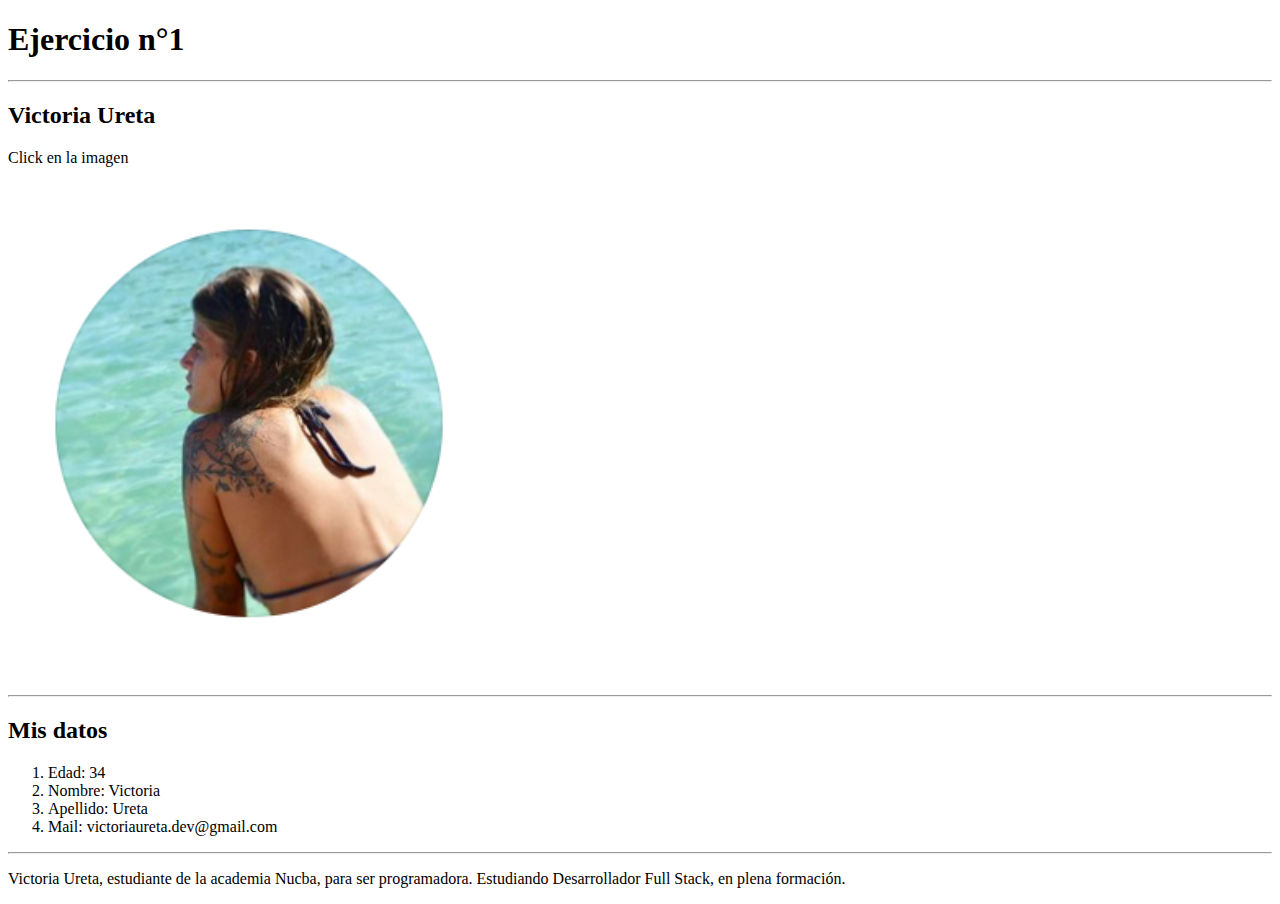
<file: index.html>
<!DOCTYPE html>
<html lang="en">
  <head>
    <meta charset="UTF-8" />
    <meta name="viewport" content="width=device-width, initial-scale=1.0" />
    <title>Ejercicios NUCBA</title>
  </head>
  <body>
    <h1>Ejercicio n°1</h1>
    <hr />
    <h2>Victoria Ureta</h2>

    <p>Click en la imagen</p>
    <a href="https://www.instagram.com/victoria.ureta/" target="_blank">
      <img src="./foto-victoria-ureta.png" alt="imagen de Victoria Ureta" />
    </a>
    <hr />

    <h2>Mis datos</h2>

    <ol>
      <li>Edad: 34</li>
      <li>Nombre: Victoria</li>
      <li>Apellido: Ureta</li>
      <li>Mail: victoriaureta.dev@gmail.com</li>
    </ol>

    <hr />

    <p>
      Victoria Ureta, estudiante de la academia Nucba, para ser programadora.
      Estudiando Desarrollador Full Stack, en plena formación.
    </p>
  </body>
</html>
</file>
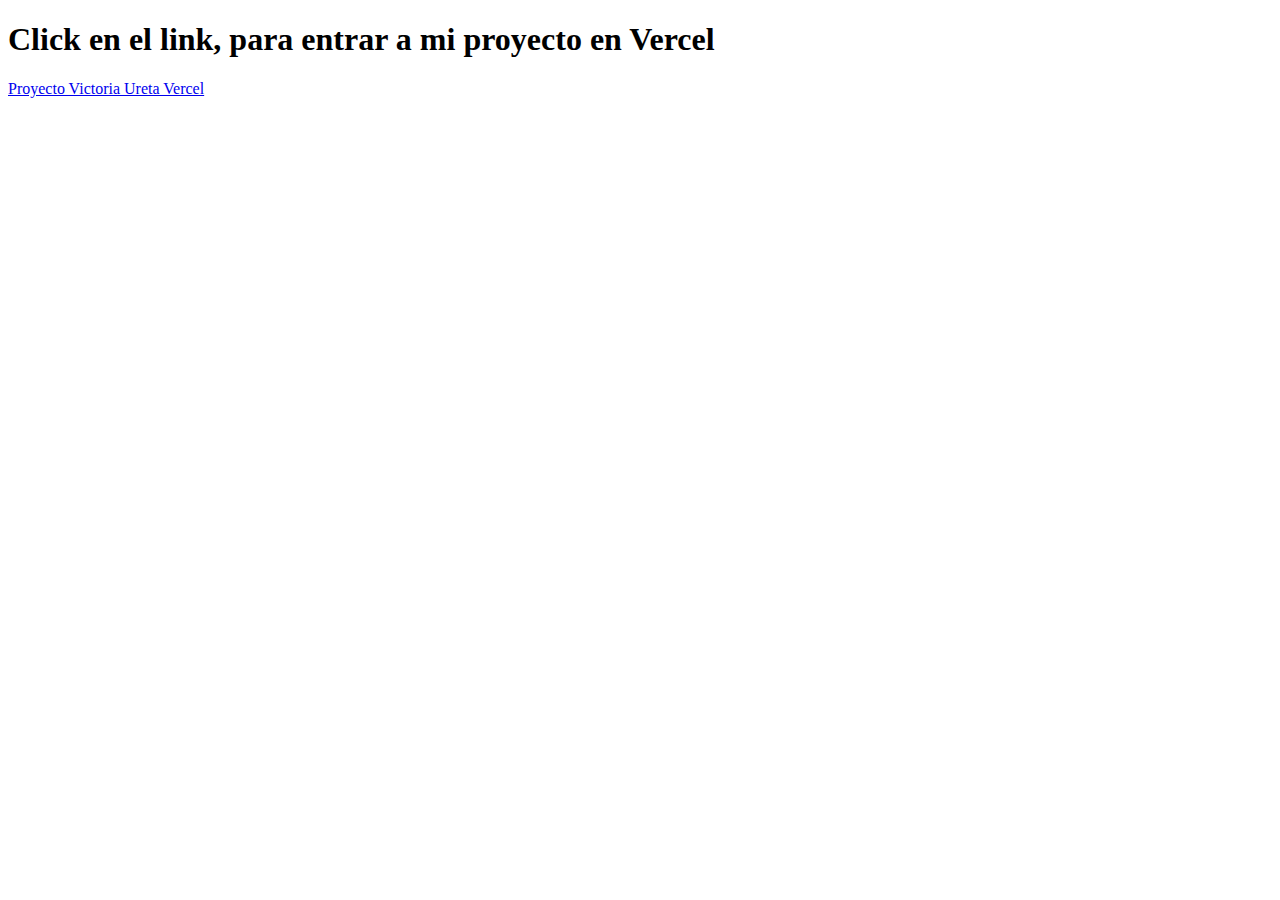
<file: index4.html>
<!DOCTYPE html>
<html lang="en">
  <head>
    <meta charset="UTF-8" />
    <meta name="viewport" content="width=device-width, initial-scale=1.0" />
    <title>Ejercicio 4</title>
  </head>
  <body>
    <!-- agarrar el repo del desafío anterior y vincularlo con Vercel -->

    <h1>Click en el link, para entrar a mi proyecto en Vercel</h1>

    <a
      href="https://comision4917-nucba-git-main-victoria-uretas-projects.vercel.app/"
      target="_blank"
      >Proyecto Victoria Ureta Vercel</a
    >
  </body>
</html>
</file>
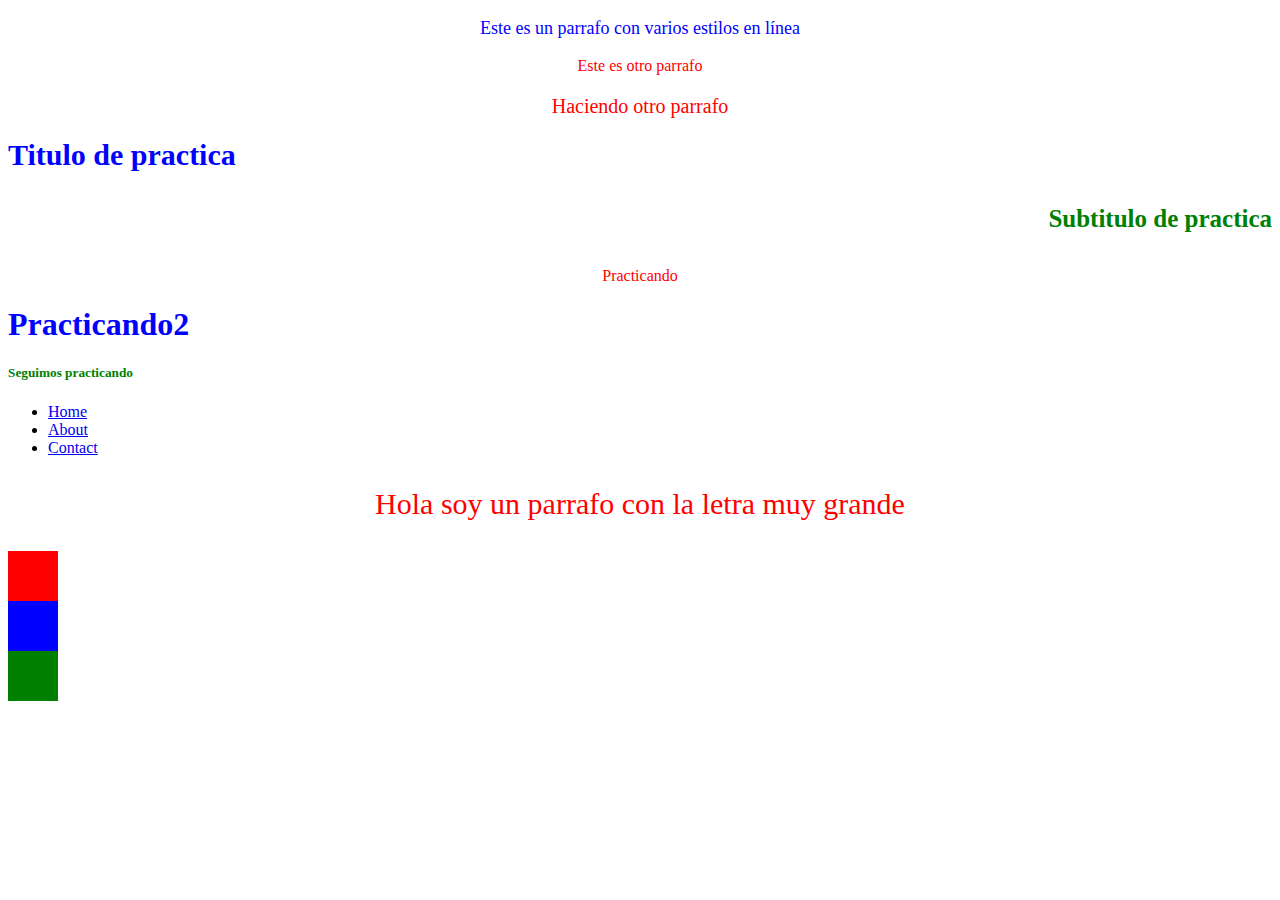
<file: index5.html>
<!DOCTYPE html>
<html lang="en">
  <head>
    <meta charset="UTF-8" />
    <meta name="viewport" content="width=device-width, initial-scale=1.0" />
    <title>Ejercicio n 5</title>
    <link rel="stylesheet" type="text/css" href="style.css" />

    <!-- <style>
      p {
        color: blue;
      }
    </style> -->
  </head>
  <body>
    <!-- Desafío práctico: ¿Se acuerdan de la página que estábamos haciendo como desafío
      de las clases de HTML? es momento de empezar a darle un poco de forma a esa 
      estructura HTML utilizando los estilos vistos en esta clase -->

    <p style="color: blue; font-size: 18px; text-align: center">
      Este es un parrafo con varios estilos en línea
    </p>

    <p>Este es otro parrafo</p>

    <p class="rojo">Haciendo otro parrafo</p>

    <h1 class="titulo">Titulo de practica</h1>

    <h4 id="subtitulo">Subtitulo de practica</h4>

    <p>Practicando</p>
    <h1>Practicando2</h1>
    <div>
      <h5>Seguimos practicando</h5>
    </div>

    <header class="header">
        <nav class="navbar">
            <ul class="navlist">
                <li class="navbar-item"><a class="navbar-link" href="#">Home</a></li>
                <li class="navbar-item"><a class="navbar-link" href="#">About</a></li>
                <li class="navbar-item"><a class="navbar-link" href="#">Contact</a></li>
            </ul>
        </nav>
    </header>

    <p class="parrafo parrafo-grande">Hola soy un parrafo con la letra muy grande</p>

    <section id="hero">
        <!-- []contenido del hero -->
    </section>

    <section id="contact">
        <!-- contenido de contact -->
    </section>

    <section id="footer">
        <!-- contenido de footer -->
    </section>

  </body>
</html>
</file>
<file: style.css>
p {
  color: green;
  text-align: center;
}

.rojo {
  color: red;
  text-align: center;
  font-size: 20px;
}

.titulo {
  color: blue;
  text-align: left;
  font-size: 30px;
}

#subtitulo {
  color: green;
  text-align: right;
  font-size: 25px;
}

p {
  color: red;
}

h1 {
  color: blue;
}

div {
  color: green;
}

.parrafo {
  color: red;
  text-align: center;
}

.parrafo-grande {
  font-size: 30px;
}

#hero {
  background-color: red;
  height: 50px;
  width: 50px;
}

#contact {
  background-color: blue;
  height: 50px;
  width: 50px;
}

#footer {
  background-color: green;
  height: 50px;
  width: 50px;
}
</file>
